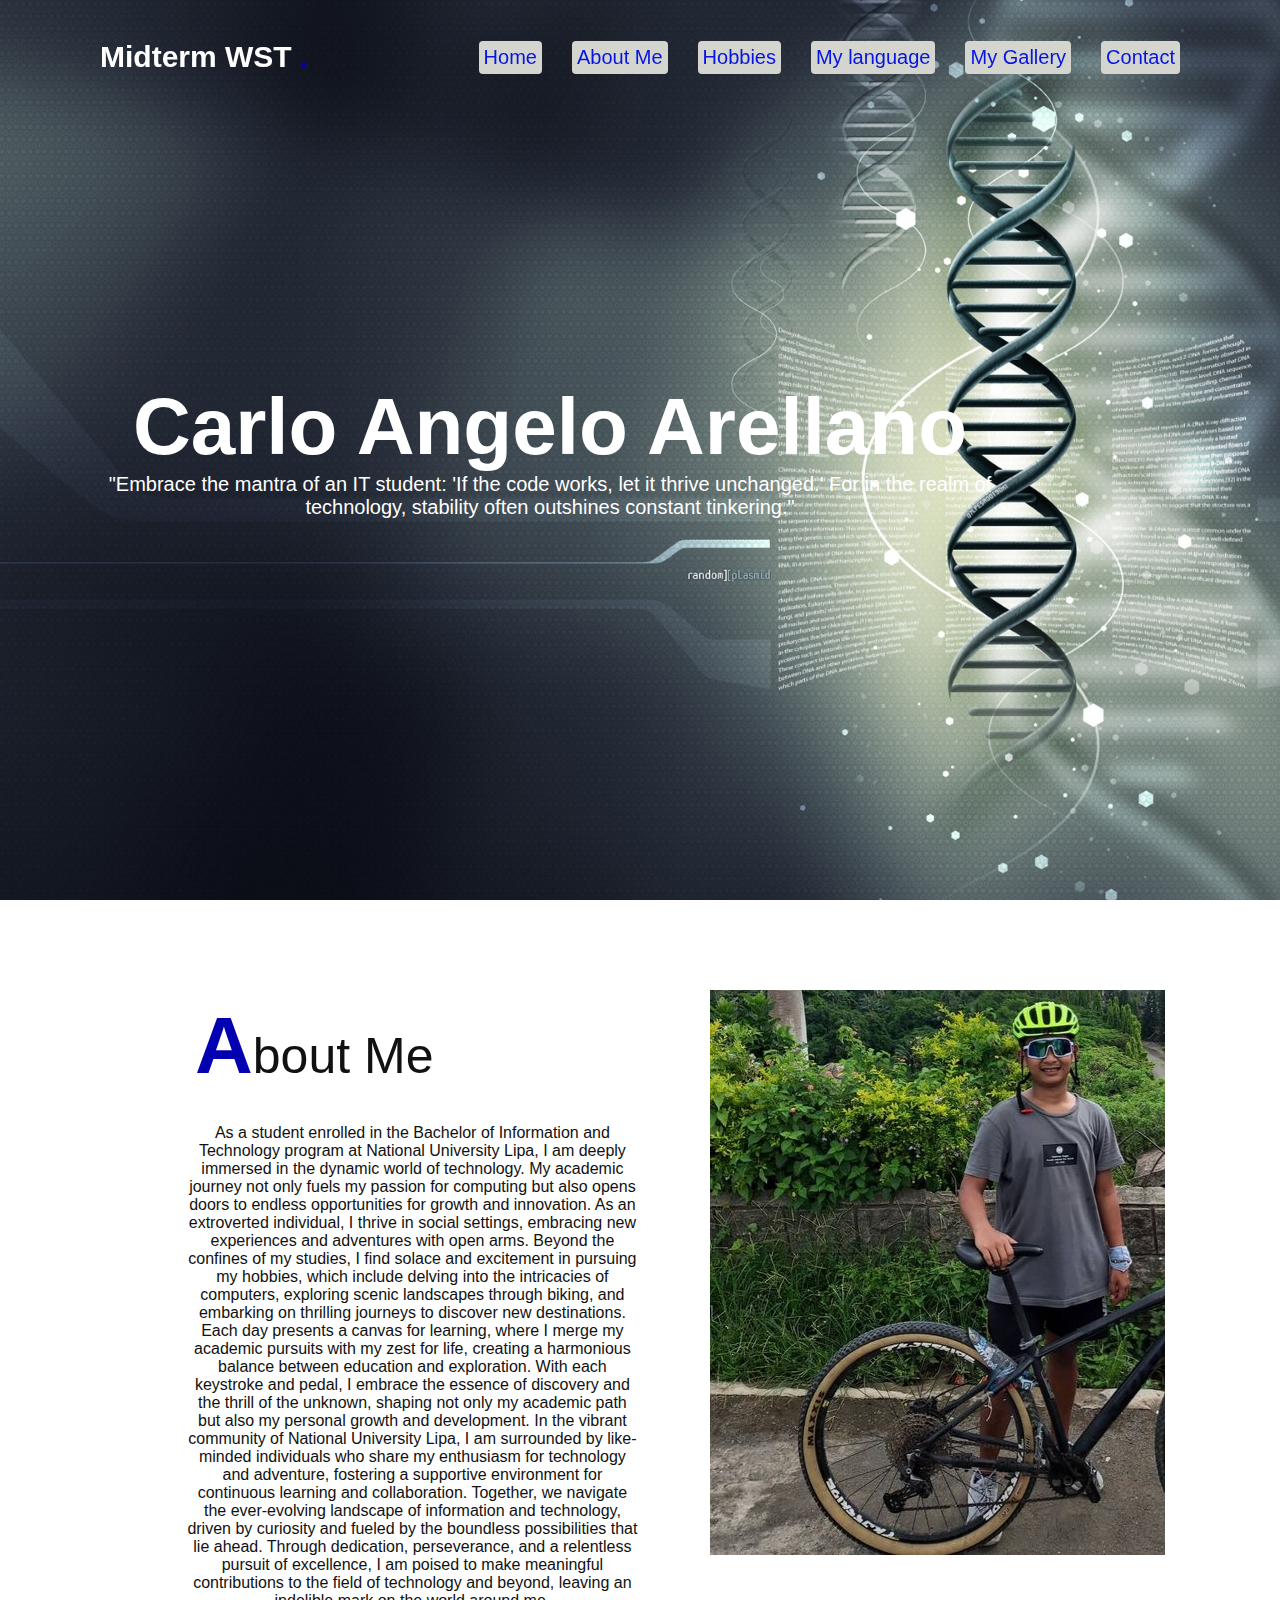
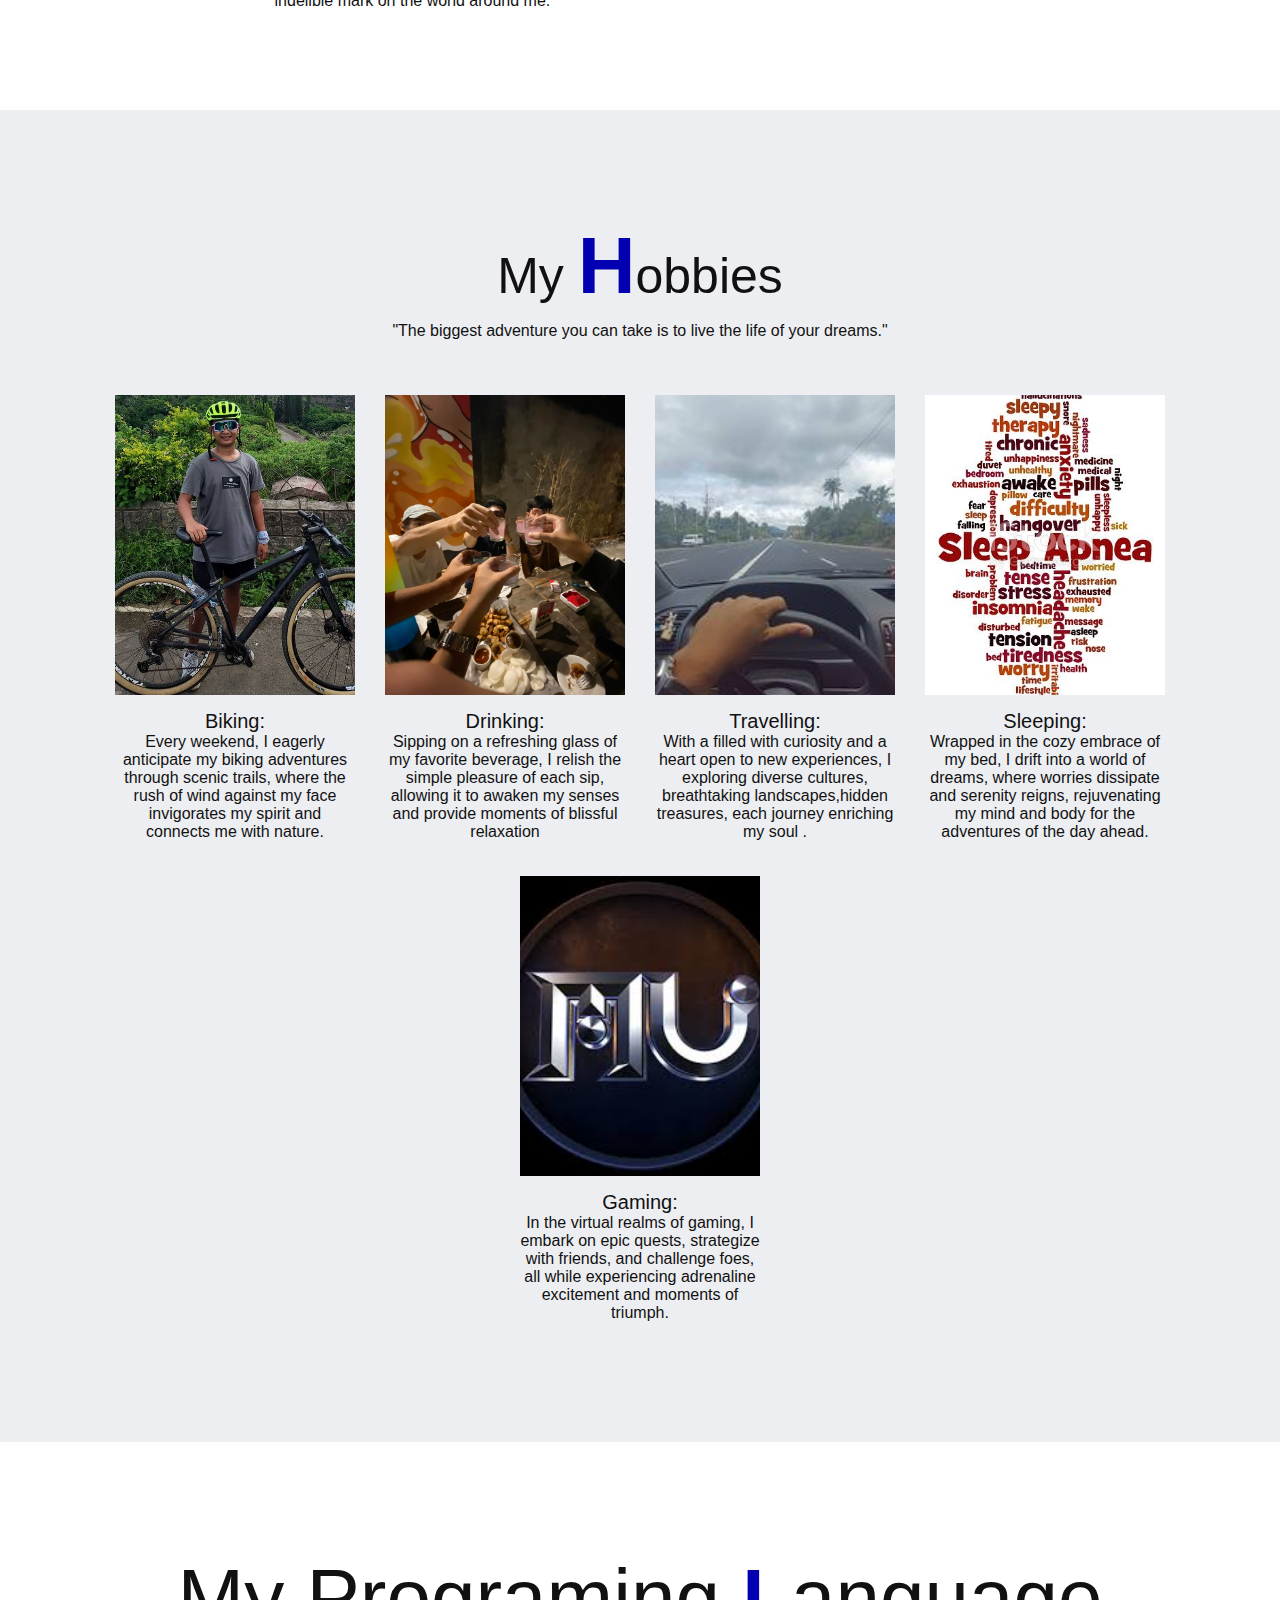
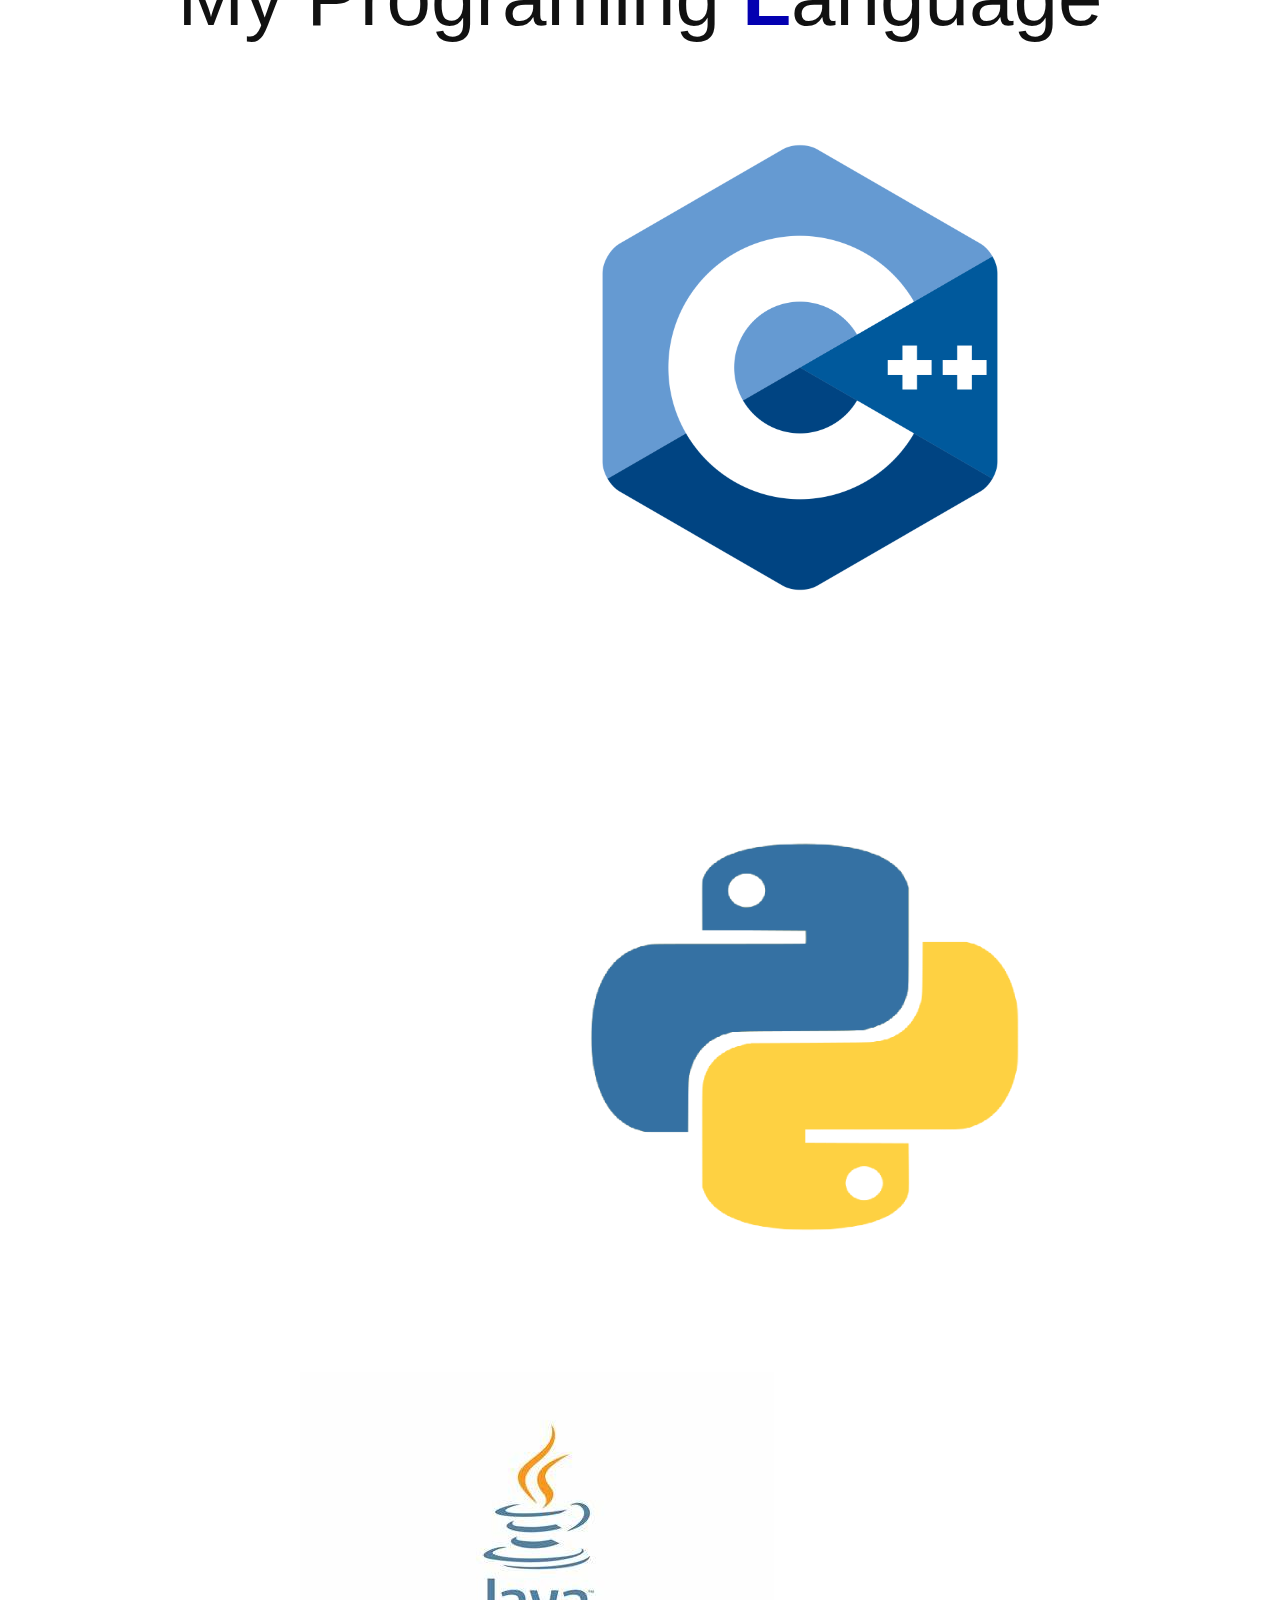
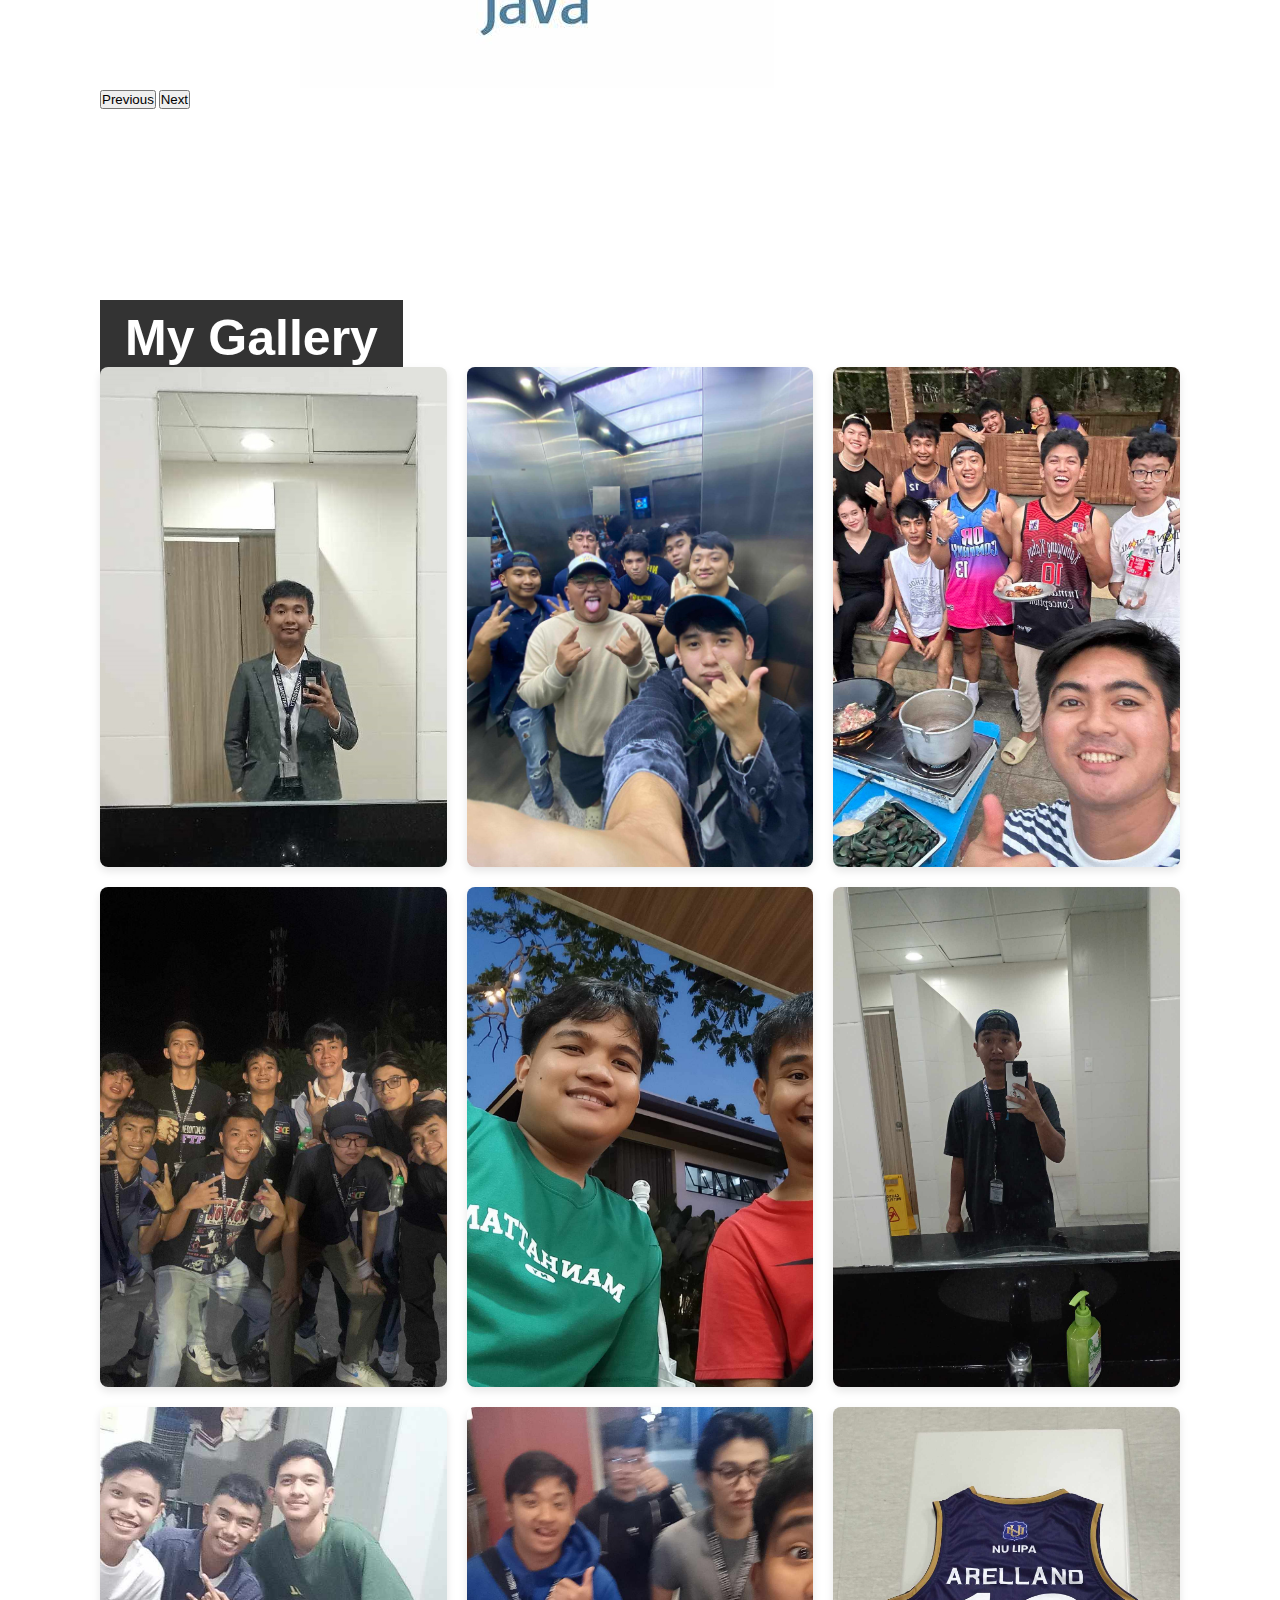
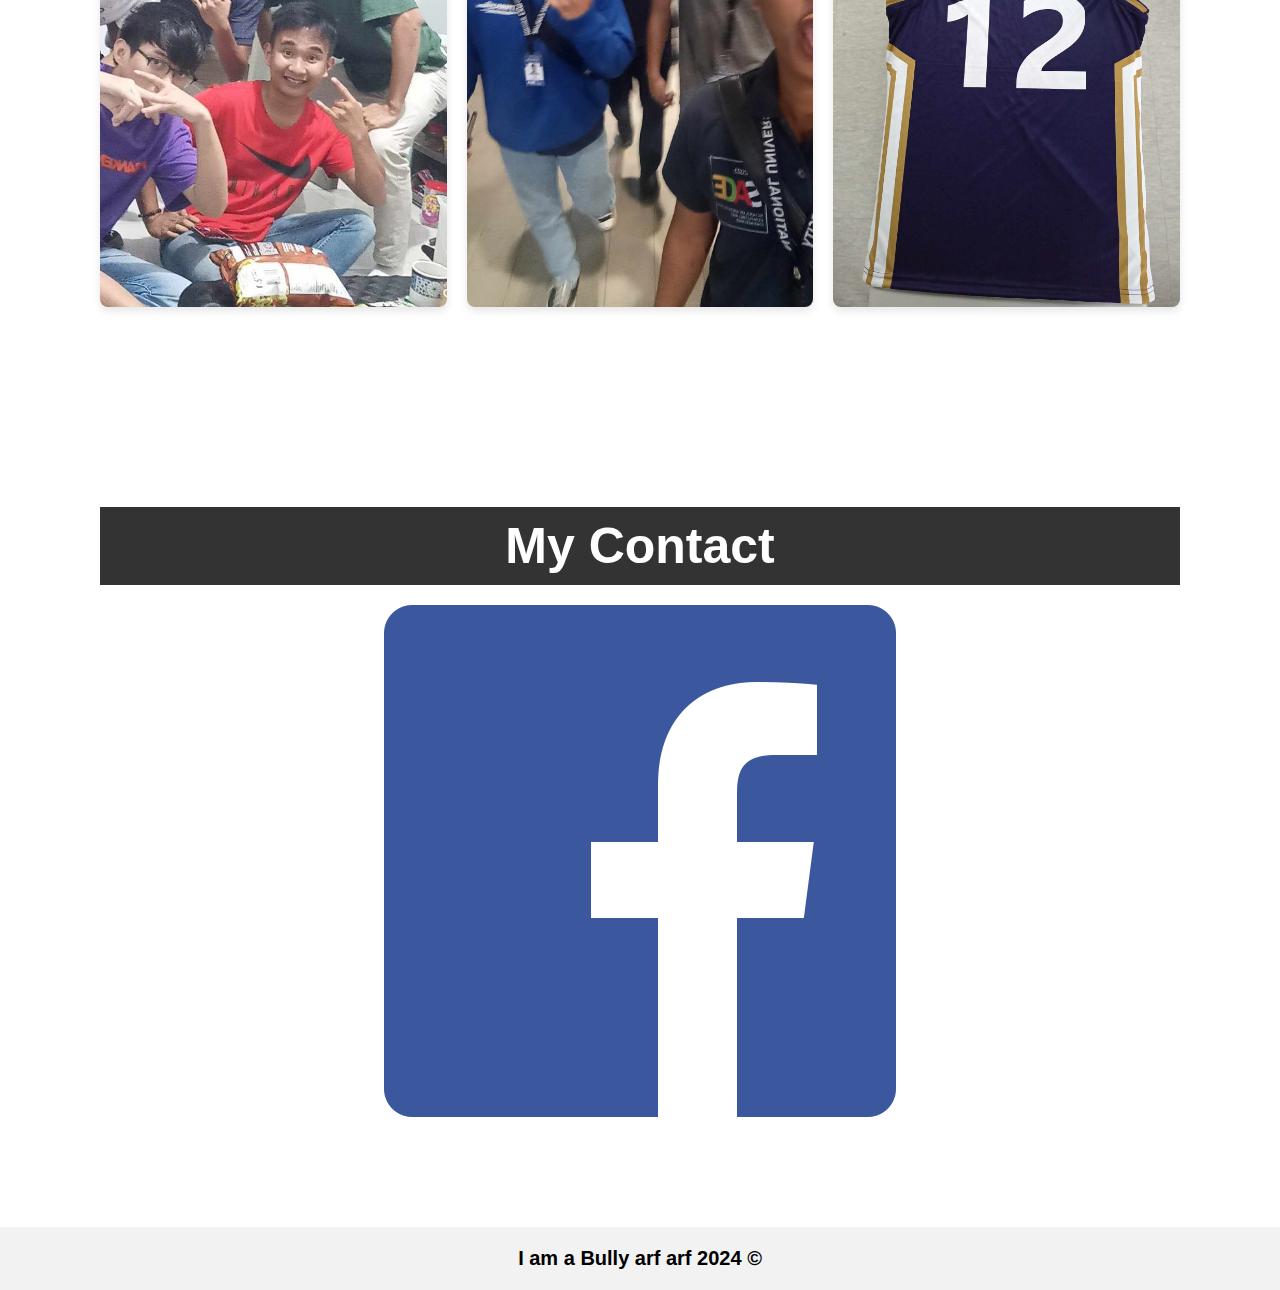
<file: index.html>
<!doctype html>
<html lang="en">
    <head>
        <title>Midterm WST</title>
        <link rel="stylesheet" href="style.css">
        <!-- Required meta tags -->
        <meta charset="utf-8" />
        <meta
            name="viewport"
            content="width=device-width, initial-scale=1"
        />

        <!-- Bootstrap CSS v5.2.1 -->
        <link
            href="https://cdn.jsdelivr.net/npm/bootstrap@5.3.2/dist/css/bootstrap.min.css"
            rel="stylesheet"
            integrity="sha384-T3c6CoIi6uLrA9TneNEoa7RxnatzjcDSCmG1MXxSR1GAsXEV/Dwwykc2MPK8M2HN"
            crossorigin="anonymous"
        />
    </head>

    <body>
        <header>
            <a href="index.html" class="logo">Midterm WST <span>.</span> </a>
            <div class="menuToggle" onclick="toggleMenu()">
            </div>
            <ul class="nav-links">
                <li><a href="index.html">Home</a></li>
                <li><a href="#about" onclick="toggleMenu()">About Me</a></li>
                <li><a href="#Hobbies" onclick="toggleMenu()">Hobbies</a></li>
                <li><a href="#Language" onclick="toggleMenu()">My language</a></li>
                <li><a href="#gallery" onclick="toggleMenu()">My Gallery</a></li>
                <li><a href="#Contact" onclick="toggleMenu()">Contact</a></li>
            </ul>
        </header>

        <section class="banner" id="banner">
            <div class="content">
                <h2>Carlo Angelo Arellano</h2>
                <p>"Embrace the mantra of an IT student: 'If the code works, let it thrive unchanged.' For in the realm of technology, stability often outshines constant tinkering."</p>
        
            </div>
        </section>
        <section class="about" id="about">
            <div class="row">
                <div class="col50">

                    <h2 class="titletext"><span>A</span>bout Me</h2>
                    <span class="placeholder col-12 placeholder-xs"></span>
                    <br><br>
                    <p>
                        As a student enrolled in the Bachelor of Information and Technology program at National University Lipa, I am deeply immersed in the dynamic world of technology. My academic journey not only fuels my passion for computing but also opens doors to endless opportunities for growth and innovation. As an extroverted individual, I thrive in social settings, embracing new experiences and adventures with open arms. Beyond the confines of my studies, I find solace and excitement in pursuing my hobbies, which include delving into the intricacies of computers, exploring scenic landscapes through biking, and embarking on thrilling journeys to discover new destinations. Each day presents a canvas for learning, where I merge my academic pursuits with my zest for life, creating a harmonious balance between education and exploration. With each keystroke and pedal, I embrace the essence of discovery and the thrill of the unknown, shaping not only my academic path but also my personal growth and development. In the vibrant community of National University Lipa, I am surrounded by like-minded individuals who share my enthusiasm for technology and adventure, fostering a supportive environment for continuous learning and collaboration. Together, we navigate the ever-evolving landscape of information and technology, driven by curiosity and fueled by the boundless possibilities that lie ahead. Through dedication, perseverance, and a relentless pursuit of excellence, I am poised to make meaningful contributions to the field of technology and beyond, leaving an indelible mark on the world around me.
                </div>
                <div class="col50">
                    <div class="imgbox">
                    </div>
                </div>
            </div>


        </section>


        
        <section class="My Hobbies" id="Hobbies">
            
   
            <div class="title">
                <h3 class="titletext">My <span>H</span>obbies</h3>
                <p>"The biggest adventure you can take is to live the life of your dreams."</p>
            </div>
          
            <div class="content">
                <div class="box">
                    <div class="imgbox">
                        <img src="carlopic.jpg" alt="biking">
                    </div>
                    <div class="text">
                        <h3>Biking:</h3>
                        <p>Every weekend, I eagerly anticipate my biking adventures through scenic trails, where the rush of wind against my face invigorates my spirit and connects me with nature.</p>
                    </div>
                </div>
        
                <div class="box">
                    <div class="imgbox">
                        <img src="drinking.jpg" alt="drinking">
                    </div>
                    <div class="text">
                        <h3>Drinking:</h3>
                        <p>Sipping on a refreshing glass of my favorite beverage, I relish the simple pleasure of each sip, allowing it to awaken my senses and provide moments of blissful relaxation</p>
                    </div>
                </div>
        
                <div class="box">
                    <div class="imgbox">
                        <img src="drive.jpg" alt="Travelling">
                    </div>
                    <div class="text">
                        <h3>Travelling:</h3>
                        <p>With a filled with curiosity and a heart open to new experiences, I exploring diverse cultures, breathtaking landscapes,hidden treasures, each journey enriching my soul .</p>
                    </div>
                </div>
        
                <div class="box">
                    <div class="imgbox">
                        <img src="sleep.jpg" alt="Travelling">
                    </div>
                    <div class="text">
                        <h3>Sleeping:</h3>
                        <p>Wrapped in the cozy embrace of my bed, I drift into a world of dreams, where worries dissipate and serenity reigns, rejuvenating my mind and body for the adventures of the day ahead.</p>
                    </div>
                </div>
        
                <div class="box">
                    <div class="imgbox">
                        <img src="gaming.jpg" alt="Gaming">
                    </div>
                    <div class="text">
                        <h3>Gaming:</h3>
                        <p>In the virtual realms of gaming, I embark on epic quests, strategize with friends, and challenge foes, all while experiencing adrenaline excitement and moments of triumph.</p>
                    </div>
                </div>
            </div>
            
        </section>
        
        <span class="placeholder col-12 placeholder-xs"></span>
        <section class="My Language" id="Language">
            <div id="carouselExampleAutoplaying" class="carousel slide" data-bs-ride="carousel">
                <div class="carousel-inner">
                    <h3 class="titletext">My Programing <span>L</span>anguage</h3>
                  <div class="carousel-item active">
                    <img src="ccc.png" class="d-block w-100" alt="...">
                  </div>
                  <div class="carousel-item">
                    <img src="phyton.png" class="d-block w-100" alt="...">
                  </div>
                  <div class="carousel-item">
                    <img src="java.jpg" class="d-block w-100" alt="...">
                  </div>
                </div>
                <button class="carousel-control-prev" type="button" data-bs-target="#carouselExampleAutoplaying" data-bs-slide="prev">
                  <span class="carousel-control-prev-icon" aria-hidden="true"></span>
                  <span class="visually-hidden">Previous</span>
                </button>
                <button class="carousel-control-next" type="button" data-bs-target="#carouselExampleAutoplaying" data-bs-slide="next">
                  <span class="carousel-control-next-icon" aria-hidden="true"></span>
                  <span class="visually-hidden">Next</span>
                </button>
              </div>

        </section>


        <section  class="My Gallery" id="gallery">
            <h3 class="titletext1">My <span>G</span>allery</h3>
            <div class="gallery">
                <img src="pic.jpg" alt="Image 1">
                <img src="pic2.jpg" alt="Image 2">
                <img src="pic3.jpg" alt="Image 3">
                <img src="pic10.jpg" alt="Image 4">
                <img src="pic5.jpg" alt="Image 5">
                <img src="pic6.jpg" alt="Image 6">
                <img src="pic7.jpg" alt="Image 7">
                <img src="pic11.jpg" alt="Image 8">
                <img src="pic9.jpg" alt="Image 9">
            </div>
        </section>
    

        <section class="Contact" id="Contact">
            <h3 class="titletext2">My <span>C</span>ontact</h3>
            <div class="contact">
                    <img src="fb.png" alt="Logo 1">
                    
                </div>
            </div>
        </section>



         
        <footer>
        
            <h3>I am a Bully arf arf 2024 &COPY; </h3>
        
        </footer>
  
        <!-- Bootstrap JavaScript Libraries -->
        <script
            src="https://cdn.jsdelivr.net/npm/@popperjs/core@2.11.8/dist/umd/popper.min.js"
            integrity="sha384-I7E8VVD/ismYTF4hNIPjVp/Zjvgyol6VFvRkX/vR+Vc4jQkC+hVqc2pM8ODewa9r"
            crossorigin="anonymous"
        ></script>

        <script
            src="https://cdn.jsdelivr.net/npm/bootstrap@5.3.2/dist/js/bootstrap.min.js"
            integrity="sha384-BBtl+eGJRgqQAUMxJ7pMwbEyER4l1g+O15P+16Ep7Q9Q+zqX6gSbd85u4mG4QzX+"
            crossorigin="anonymous"
        ></script>
        <script type="text/javascript">
            window.addEventListener('scroll', function () {
                const header = document.querySelector('header');
                header.classList.toggle("sticky", window.scrollY > 80)
            })
    
            function toggleMenu() {
                const navlinks = document.querySelector('.nav-links')
                const menuToggle = document.querySelector('.menuToggle');
                menuToggle.classList.toggle('active');
                navlinks.classList.toggle('active');
            }

        </script>
    
    </body>
</html>
</file>
<file: style.css>
html {
  font-size: 62.5%;
  }
  * {
  margin: 0;
  padding: 0;
  box-sizing: border-box;
  font-family: "Poppins", sans-serif;
  scroll-behavior:smooth;
  }

  .developmentspace {
  min-height: 1000px;
  }

  :root {
  --white: #fff;
  --bg: #0300b1;
  }

  li {
  list-style-type: none;
  }

  a {
  color: var(--white);
  text-decoration: none;
  }

  h2 {
  font-size: 2.4rem;
  }

  p {
  font-size: 1.6rem;
  font-weight: 300;
  color: #111;
  }

  .banner {
      float: left;
  width: 100%;
  min-height: 100vh;
  display: flex;
  justify-content: left;
  align-items: center;
  background: url(IT1.jpg) ;
  background-size: cover;
  background-position: center;
  }

  .banner .content.left-content {
      text-align: left;
      max-width: 70%; 
  }

  .banner .content.left-content h2 {
      font-size: 4rem; 
  }

  .banner .content.left-content p {
      font-size: 2rem; 
      margin-top: 20px; 
  }


  .banner .content {
  max-width: 900px;
  text-align: center;
  }

  .banner .content h2 {
  font-size: 8rem;
  color: var(--white);
  }

  .banner .content p {
  font-size: 2rem;
  color: var(--white);
  }



  header {
  z-index: 10;
  position: fixed;
  top: 0;
  left: 0;
  width: 100%;
  padding: 40px 100px;
  display: flex;
  justify-content: space-between;
  align-items: center;
  transition: 0.5s;
  }

  header .logo {
  color: var(--white);
  font-size: 3rem;
  font-weight: 700;
  }

  header .logo span {
  color: var(--bg);
  }

  header .nav-links {
  position: relative;
  display: flex;
  }

  header .nav-links li {
  font-size: 2rem;
  margin-left: 30px;
  }

  header.sticky {
  background: var(--white);
  padding: 10px 100px;
  box-shadow: 10px 0 50px rgba(0, 0, 0, 0.5);
  }

  header.sticky .logo {
  color: #111;
  }
  header.sticky .nav-links li a {
  color: #111;
  }

  header .nav-links li a:hover {
  color: var(--bg);
  }


  .nav-links {
      list-style: none;
      padding: 0;
      margin: 0;
  }

  .nav-links li {
      display: inline-block;
      margin-right: px; 
  }

  .nav-links li a {
      display: inline-block;
      padding: 5px 5px; 
      background-color: #d5d5cf; 
      color: #0514e3; 
      text-decoration: none;
      border: none;
      border-radius: 4px; 
      transition: background-color 0.3s ease;
  }

  .nav-links li a:hover {
      background-color: #eceeef;
  }



  section {
  padding: 100px;
  }
  .row {
  position: relative;
  width: 100%;
  display: flex;
  justify-content: space-between;
  }

  .row .col50 {
  position: relative;
  width: 48%;
  }

  .titletext {
  color: #111;
  font-size: 5rem;
  font-weight: 300;
  }

  .titletext span {
  color: var(--bg);
  font-weight: 700;
  font-size: 8rem;
  }

  
.titletext1 {
font-size: 5rem;
text-align: center; /* Align the title text to the center */
background-color: #333; /* Add background color */
color: #fff; /* Set text color to white */
padding: 0.2em 0.5em; /* Add padding for spacing */
margin-bottom: 20px; /* Add margin at the bottom to separate from the gallery */
display: inline; /* Make the background fit only within the text */
}


.titletext2 {
font-size: 5rem;
text-align: center; /* Align the title text to the center */
background-color: #333; /* Add background color */
color: #fff; /* Set text color to white */
padding: 0.2em 0.5em; /* Add padding for spacing */
margin-bottom: 20px; /* Add margin at the bottom to separate from the gallery */
}


  .row .col50 .imgbox {
  position: relative;
  width: 100%;
  height: 100%;
  }

  .row .col50 .imgbox img {
  position: absolute;
  top: 0;
  left: 0;
  height: 100%;
  width: 100%;
  object-fit: cover;
  }



  .col50 {
      width: 50%;
      float: left; 
      box-sizing: border-box;
      padding: 0 15px; 
  }


  .imgbox {
      background: url(carlopic.jpg);  
      background-repeat: no-repeat;
      position: relative;
      overflow: hidden;
  }

  .imgbox img {
      width: 100%; 
      height: auto;
      display: block; 
  }




  .Hobbies {
    background-color: rgb(237, 238, 242);
    width: auto;
background-size: cover;
background-position: center;
  }
  .Hobbies .content {
      display: flex;
      flex-wrap: wrap;
      justify-content: center;
      align-items: center;
      margin-top: 40px;
  }

  .Hobbies h3,p{
      text-align: center;
  }
  
  .Hobbies .content .box {
      width: 240px;
      margin: 15px;
  }
  
  .Hobbies .content .box .imgbox {
      width: 100%;
      height: 300px;
  }
  
  .Hobbies .content .box .imgbox img {
      width: 100%;
      height: 100%;
      object-fit: cover;
  }
  
  .Hobbies .content .box .text {
      text-align: center;
      padding: 15px 0 5px;
  }
  
  .Hobbies .content .box .text h3 {
      font-size: 2rem;
      font-weight: 400;
      color: #111;
  }
  
  .Hobbies .content .box:hover {
      transform:translate(1ch, 1mm);;
  }
  


  .about {
      padding-top: 90px;
      margin-left: 70px;
      display: -webkit-flex;
      display: flex;
      flex-direction: row;
      border: none;
      gap: 80px;
    }
    .imgbox{
      width: 500px;
    }
    .titletext {
      -webkit-flex: 3;
      -ms-flex: 3;
      flex: 3;
      padding: 10px;
    }


    

    /* Carousel controls */
.carousel-control-prev,
.carousel-control-next {
width: var(--carousel-control-width); /* Use the variable for width */
opacity: var(--carousel-control-opacity); /* Set default opacity */
transition: var(--carousel-control-transition); /* Use the transition variable */
}

.carousel-control-prev:hover,
.carousel-control-next:hover {
opacity: var(--carousel-control-hover-opacity); /* Increase opacity on hover */
}

/* Carousel control icons */
.carousel-control-prev-icon {
background-image: var(--carousel-control-prev-icon-bg); /* Use SVG data URI */
width: var(--carousel-control-icon-width); /* Set icon width */
}

.carousel-control-next-icon {
background-image: var(--carousel-control-next-icon-bg); /* Use SVG data URI */
width: var(--carousel-control-icon-width); /* Set icon width */
}

/* Carousel indicators */
.carousel-indicators {
bottom: 10px; /* Adjust position as needed */
}

.carousel-indicator {
width: var(--carousel-indicator-width);
height: var(--carousel-indicator-height);
margin-left: var(--carousel-indicator-spacer); /* Adjust spacing */
opacity: var(--carousel-indicator-opacity);
background-color: #000; /* Fallback color if not using $white */
transition: var(--carousel-indicator-transition);
}

.carousel-indicator.active {
background-color: var(--carousel-indicator-active-bg); /* Use variable for active color */
opacity: var(--carousel-indicator-active-opacity);
}

/* Carousel captions */
.carousel-caption {
width: var(--carousel-caption-width);
color: var(--carousel-caption-color); /* Use variable for caption text color */
padding-bottom: var(--carousel-caption-padding-y); /* Adjust padding */
}

/* Carousel slide transition (assuming this is placed after other carousel styles) */
.carousel-item {
transition: var(--carousel-transition); /* Use the transition variable */
}

.carousel-inner .titletext{
text-align:center;
font-size: 8rem;
}

.carousel-item img {
max-width: 1000px; /* Set a maximum width */
max-height: 1000px; /* Set a maximum height */
margin-top: -20px;
margin-left: 200px;
}

.MyGallery {
display: flex;
justify-content: center;
align-items: center; /* Align items vertically center */
flex-direction: column; /* Align items in a column */
height: 100vh; /* Set the height of the container to full viewport height */
}

.gallery {
display: grid;
grid-template-columns: repeat(3, 1fr);
gap: 20px;
}

.gallery img {
width: 100%;
height: 500px; /* Set a fixed height for all images */
object-fit: cover; /* Maintain aspect ratio */
border-radius: 8px;
box-shadow: 0 4px 8px rgba(0, 0, 0, 0.1);
}






.contact {
display: flex;
justify-content: center; /* Horizontally center the content */
align-items: center; /* Vertically center the content */
margin-bottom: 10px;
}

.contact img {
max-width: 100%; /* Set maximum width to ensure responsiveness */
height: auto; /* Maintain aspect ratio */
cursor: pointer;
transition: transform 0.3s ease; /* Smooth transition on hover */
}

.contact img:hover {
transform: scale(1.1); /* Scale up slightly on hover */
}





footer {
background-color: #f2f2f2;  /* Light gray background */
padding: 20px;  /* Add some padding for spacing */
text-align: center;  /* Center the content horizontally */
}

footer h3 {
margin: 0; /* Remove default margin for better spacing */
font-size: 2rem; /* Adjust font size as needed */
}

footer a {  /* Optional styles for links within the footer */
color: #333;  /* Set link color */
text-decoration: none;  /* Remove underline from links */
}

footer a:hover {  /* Optional styles for links on hover */
color: #000;  /* Change link color on hover */
}


@media screen and (max-width: 768px) {
    /* Adjust styles for smaller screens */
    .banner .content h2 {
        font-size: 4rem; /* Adjust font size for smaller screens */
    }
    .row .col50 {
        width: 100%; /* Make columns full width on smaller screens */
    }
}
</file>
